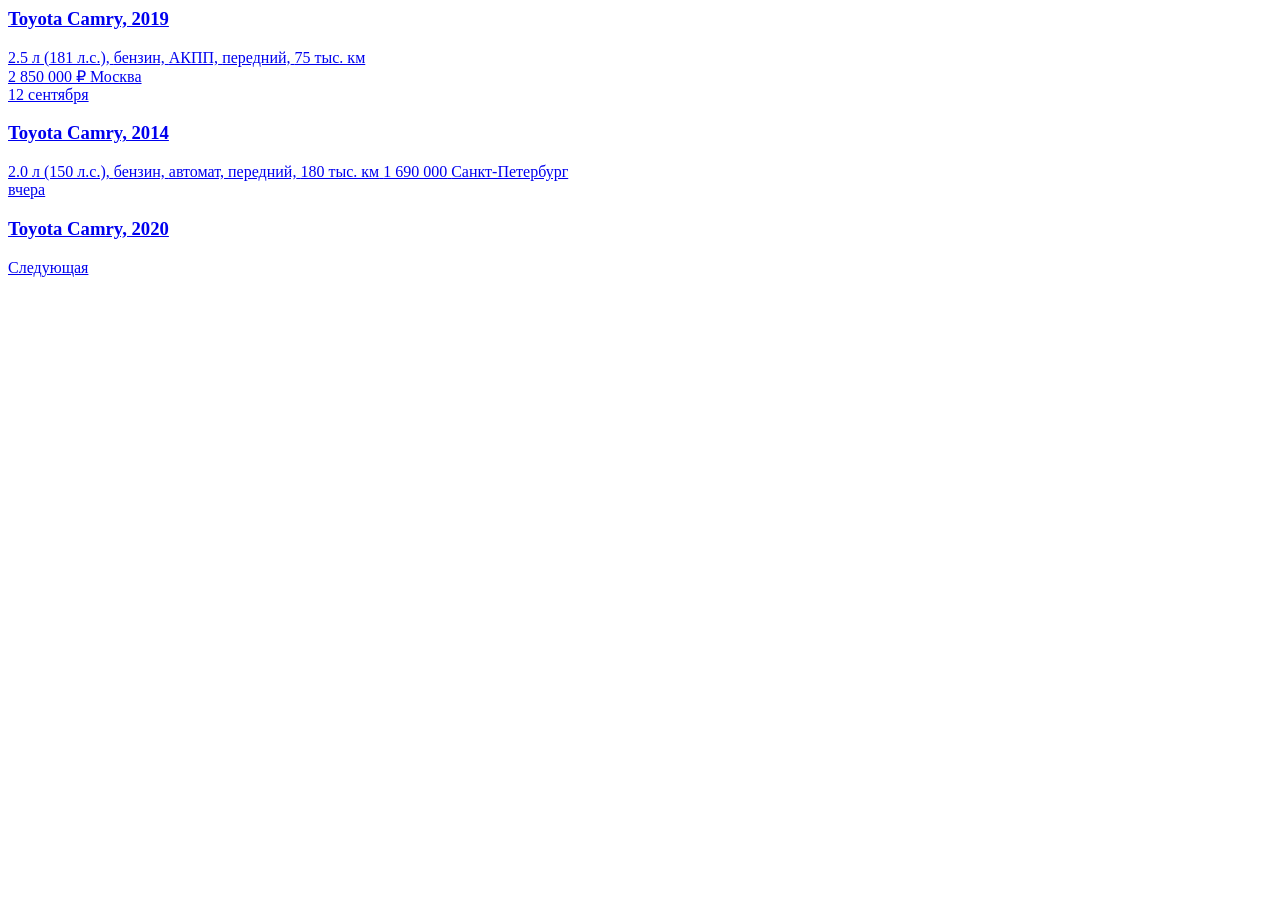
<file: tests/fixtures/drom_list.html>
<!-- Упрощённая копия разметки выдачи auto.drom.ru (атрибуты data-ftid как на сайте) -->
<html><body>
<div data-bulletin-list="true">
  <a data-ftid="bulls-list_bull" href="https://moscow.drom.ru/toyota/camry/12345678.html">
    <div><h3 data-ftid="bull_title">Toyota Camry, 2019</h3></div>
    <div data-ftid="component_inline-bull-description">
      <span data-ftid="bull_description-item">2.5 л (181 л.с.),</span>
      <span data-ftid="bull_description-item">бензин,</span>
      <span data-ftid="bull_description-item">АКПП,</span>
      <span data-ftid="bull_description-item">передний,</span>
      <span data-ftid="bull_description-item">75 тыс. км</span>
    </div>
    <span data-ftid="bull_price">2&nbsp;850&nbsp;000</span>&nbsp;₽
    <span data-ftid="bull_location">Москва</span>
    <div data-ftid="bull_date">12 сентября</div>
  </a>
  <a data-ftid="bulls-list_bull" href="https://spb.drom.ru/toyota/camry/87654321.html">
    <h3 data-ftid="bull_title">Toyota Camry, 2014</h3>
    <span data-ftid="bull_description-item">2.0 л (150 л.с.),</span>
    <span data-ftid="bull_description-item">бензин,</span>
    <span data-ftid="bull_description-item">автомат,</span>
    <span data-ftid="bull_description-item">передний,</span>
    <span data-ftid="bull_description-item">180 тыс. км</span>
    <span data-ftid="bull_price">1 690 000</span>
    <span data-ftid="bull_location">Санкт-Петербург</span>
    <div data-ftid="bull_date">вчера</div>
  </a>
  <a data-ftid="bulls-list_bull" href="https://auto.drom.ru/toyota/camry/11111111.html">
    <h3 data-ftid="bull_title">Toyota Camry, 2020</h3>
    <!-- цена не указана — объявление пропускается -->
  </a>
</div>
<a data-ftid="component_pagination-item-next" href="/toyota/camry/page2/">Следующая</a>
</body></html>
</file>
